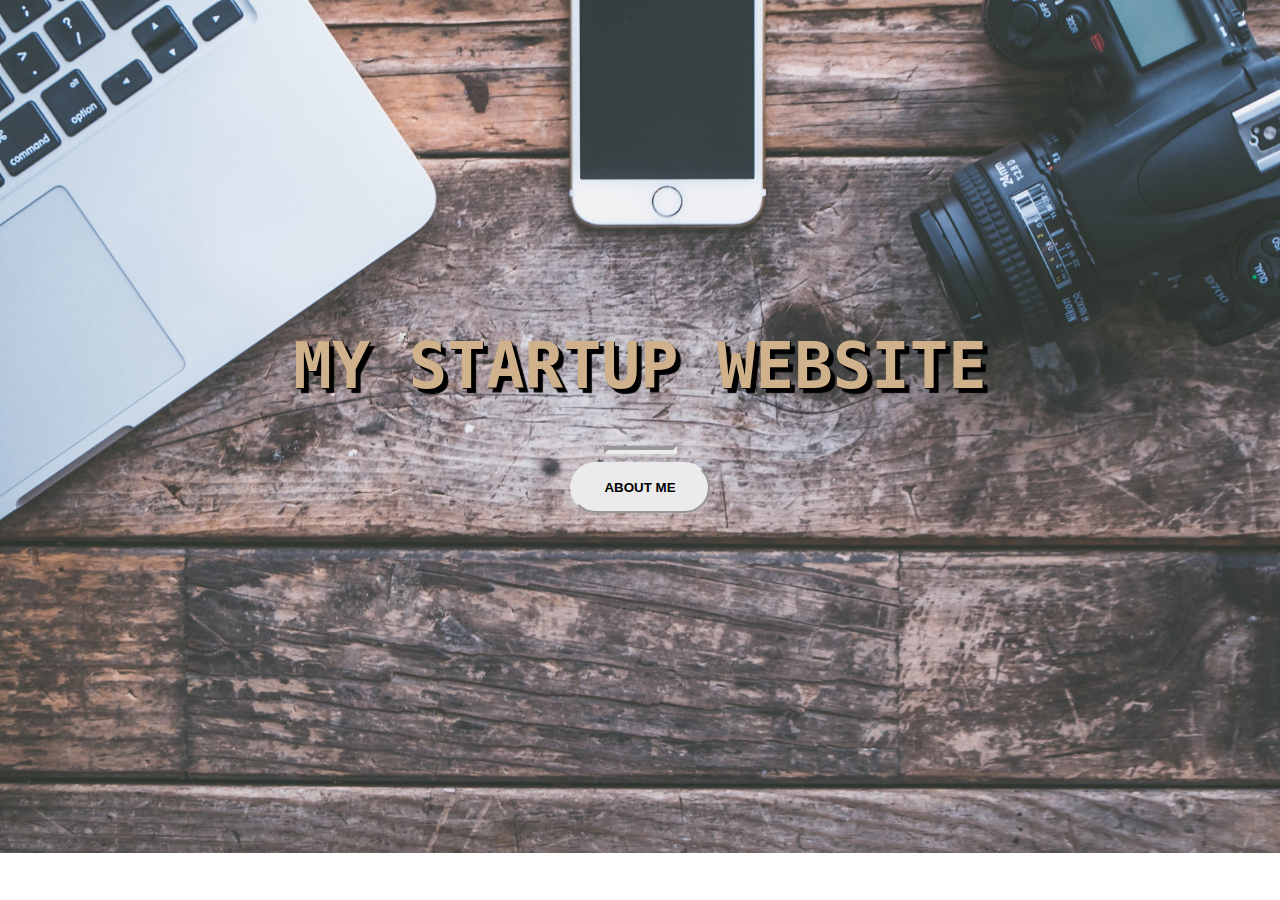
<file: index.html>
<!DOCTYPE html>
<html lang="en">
  <head>
    <meta charset="UTF-8" />
    <meta http-equiv="X-UA-Compatible" content="IE=edge, chrome=1" />
    <meta name="viewport" content="width=device-width, initial-scale=1.0" />
    <link rel="stylesheet" href="style.css" />
    <title>My first website</title>
  </head>

  <body>
    <header class="header">
      <h1 class="h1 bounceIn">My Startup Website</h1>
      <div class="buffer"></div>
      <hr />
      <section class="buttoncenter">
        <a href="aboutme.html"
          ><button class="btn btn-primary btn-xl">About Me</button></a
        >
      </section>
    </header>
  </body>
</html>
</file>
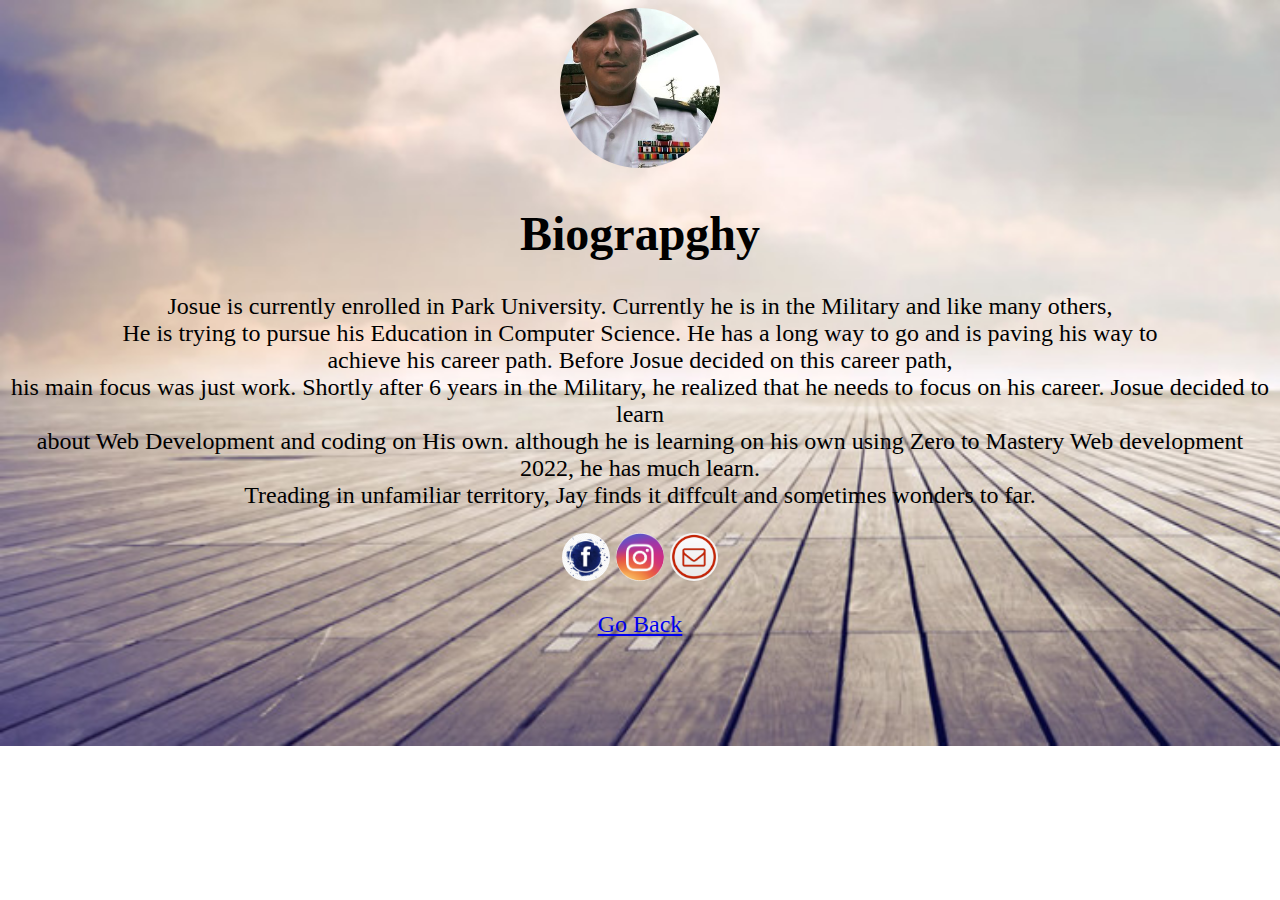
<file: aboutme.html>
<!DOCTYPE html>
<html lang="en">
  <head>
    <meta charset="UTF-8" />
    <meta http-equiv="X-UA-Compatible" content="IE=edge" />
    <meta name="viewport" content="width=device-width, initial-scale=1.0" />
    <link rel="stylesheet" href="style2.css" />
    <title>Biograpghy</title>
    <img class="selfie" src="/Images/self.jpg" alt="Me" />
    <div><h1 class="bio flip">Biograpghy</h1></div>
    <p class="bio">
      Josue is currently enrolled in Park University.
      Currently he is in the Military and like many others,<br />
      He is trying to pursue his Education in Computer Science. He has a long way to go and is paving his way to <br />
      achieve his career path. Before Josue decided on this career path,<br />
      his main focus was just work. Shortly after 6 years in the Military, he
      realized that he needs to focus on his career. Josue decided to learn <br />
      about Web Development and coding on His own. although he is learning on
      his own using Zero to Mastery Web development 2022, he
      has much learn. <br> Treading in unfamiliar territory, Jay finds it diffcult and sometimes wonders to far.
    </p>
  </head>
  <body>
    <div>
      <a href="https://www.facebook.com/">
        <img class="social" src="/Images/fbooklogo.jpg.png" alt="Facebook"
      /></a>
      <a href="https://www.instagram.com/"
        ><img class="social" src="/Images/instagram.png" alt="instagram"
      /></a>
      <a href="mailto:josue.perales01@gmail.com"
        ><img class="social" src="/Images/emaillogo.png" alt="Email"
      /></a>
    </div>
    <a href="index.html"> <p>Go Back</p> </a>
  </body>
</html>
</file>
<file: style.css>
body {
  background-image : url(/Images/desktop.jpeg);
  background-repeat: no-repeat;
  background-size  : cover;
  font-family      : monospace, sans-serif;
}

.h1 {
  text-transform : uppercase;
  display        : flex;
  justify-content: center;
  align-items    : flex-end;
  height         : 40vh;
  font-size      : 4rem;
  color          : rgb(207, 178, 140);
  text-shadow    : 1px 1px 1px #000, 5px 5px 1px black
}

hr {
  border-color: #ebebeb;
  border-width: 4px;
  max-width   : 65px;
}

.buttoncenter {
  display        : flex;
  justify-content: center;
}

.btn {
  font-weight   : 700;
  border-radius : 300px;
  text-transform: uppercase;
  cursor        : pointer;
}

.btn-primary {
  background-color: #ebebeb;
  border-color    : #ebebeb;
}

.btn-primary:hover {
  background-color: #ebebeb;
  border-color    : #ebebeb;
  border-width    : 4px;
}

.btn-xl {
  padding: 1rem 2rem;
}

@keyframes bounceIn {

  from,
  20%,
  40%,
  60%,
  80%,
  to {
    animation-timing-function: cubic-bezier(0.215, 0.61, 0.355, 1);
  }

  0% {
    opacity  : 0;
    transform: scale3d(0.3, 0.3, 0.3);
  }

  20% {
    transform: scale3d(1.1, 1.1, 1.1);
  }

  40% {
    transform: scale3d(0.9, 0.9, 0.9);
  }

  60% {
    opacity  : 1;
    transform: scale3d(1.03, 1.03, 1.03);
  }

  80% {
    transform: scale3d(0.97, 0.97, 0.97);
  }

  to {
    opacity  : 1;
    transform: scale3d(1, 1, 1);
  }
}

.bounceIn {
  animation-duration: calc(var(--animate-duration) * 0.75);
  animation-name    : bounceIn;
  --animate-duration: 3s;
  --animate-delay   : 0s;
  --animate-repeat  : 2;
}
</file>
<file: style2.css>
body {
    background-image : url(/Images/bio.jpg);
    object-fit       :fill;
    background-size  : 140%;
    background-repeat: no-repeat;
    text-align: center;
  font-size: x-large;
}


.social {
    border-radius: 150px;
    height       : 3rem;
    width        : 3rem;
}

.selfie {
    width        : 10rem;
    height       : 10rem;
    border-radius: 40rem;
}


@keyframes flip {
    from {
        transform                : perspective(400px) scale3d(1, 1, 1) translate3d(0, 0, 0) rotate3d(0, 1, 0, -360deg);
        animation-timing-function: ease-out;
    }

    40% {
        transform                : perspective(400px) scale3d(1, 1, 1) translate3d(0, 0, 150px) rotate3d(0, 1, 0, -190deg);
        animation-timing-function: ease-out;
    }

    50% {
        transform                : perspective(400px) scale3d(1, 1, 1) translate3d(0, 0, 150px) rotate3d(0, 1, 0, -170deg);
        animation-timing-function: ease-in;
    }

    80% {
        transform                : perspective(400px) scale3d(0.95, 0.95, 0.95) translate3d(0, 0, 0) rotate3d(0, 1, 0, 0deg);
        animation-timing-function: ease-in;
    }

    to {
        transform                : perspective(400px) scale3d(1, 1, 1) translate3d(0, 0, 0) rotate3d(0, 1, 0, 0deg);
        animation-timing-function: ease-in;
    }
}

.bio.flip {
    animation-duration : calc(var(--animate-duration) * 0.75);
    backface-visibility: visible;
    animation-name     : flip;
    --animate-duration : 3s;
    --animate-delay    : 0s;
    --animate-repeat   : 2;
}
</file>
